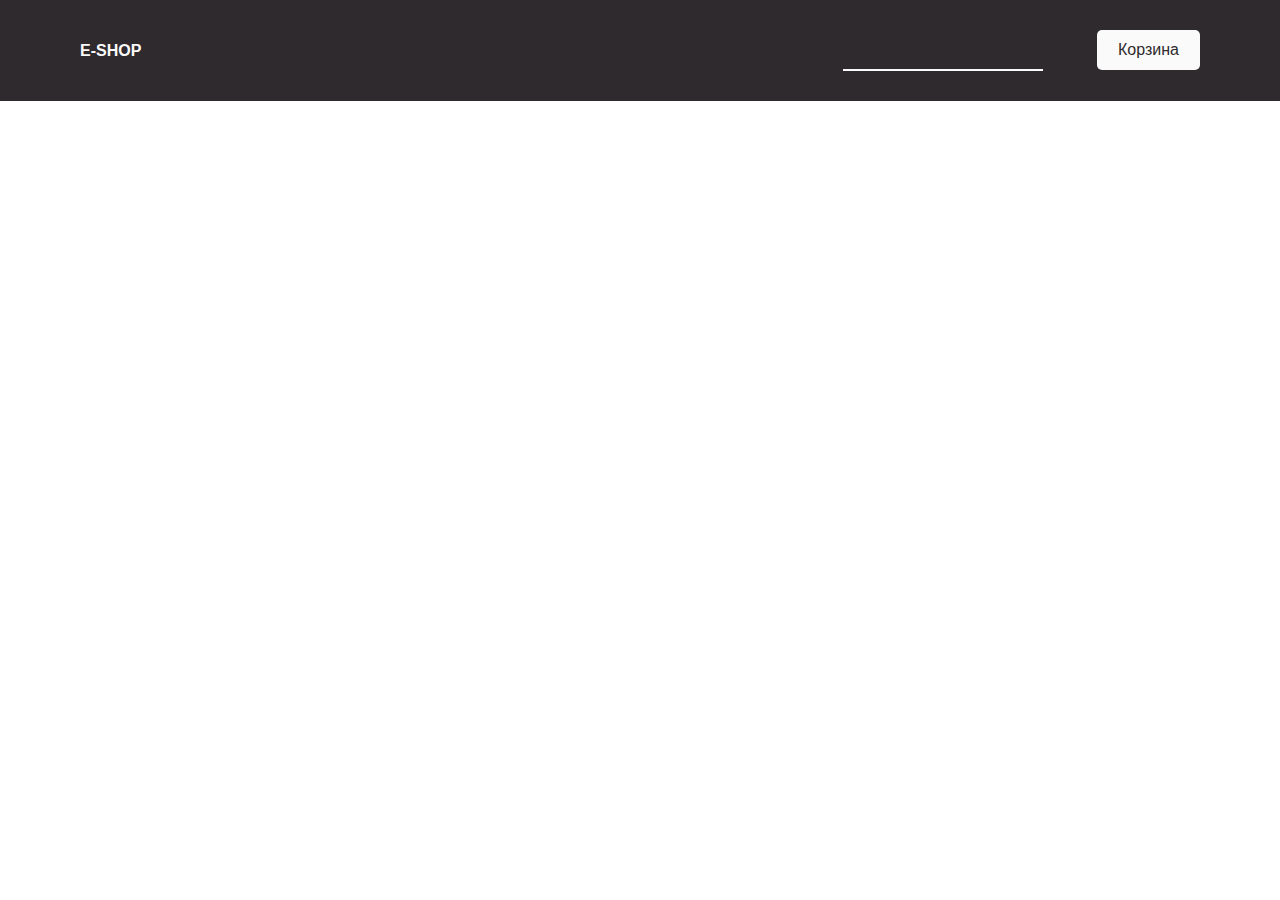
<file: index.html>
<!DOCTYPE html>
<html lang="en">
<head>
    <meta charset="UTF-8">
    <meta name="viewport" content="width=device-width, initial-scale=1.0">
    <title>Интернет магазин</title>
    <link rel="stylesheet" href="css/normalize.css">
    <link rel="stylesheet" href="./css/style.css">
</head>
<body>
    <haeder class="header">
        <div class="logo">E-shop</div>
        <div class="cart">
            <form action="#" class="search-form">
                <input type="text" class="search-field">
                <button class="btn-search" type="submit">
                    <i class="fas fa-search"></i>
                </button>
            </form>
            <button class="btn-cart" type="button">Корзина</button>
            <div class="cart-block invisible"></div>
        </div>
    </haeder>
    <main>
        <div class="products">

    </div>
</main> 
<!--<script defer src="https://use.fontawesome.com/releases/v5.7.2/js/all.js"
    integrity="sha384-0pzryjIRos8mFBWMzSSZApWtPl/5++eIfzYmTgBBmXYdhvxPc+XcFEk+zJwDgWbP"
    crossorigin="anonymous"></script>-->
  <script src="js/main.js"></script>

    
</body>
</html>
</file>
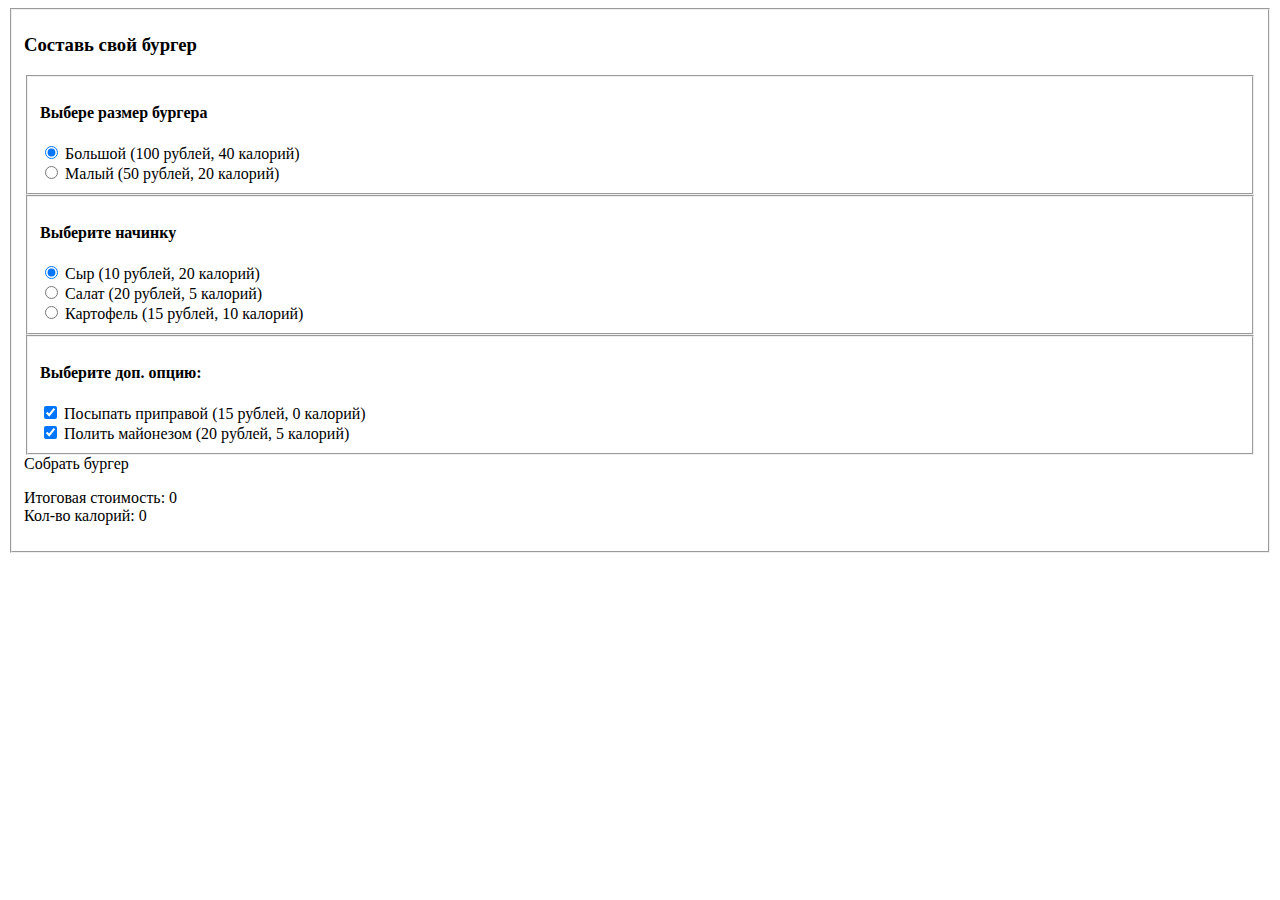
<file: hamburger/burger_calc.html>
<!DOCTYPE html>
<html lang="en">
<head>
    <meta charset="UTF-8">
    <meta name="viewport" content="width=device-width, initial-scale=1.0">
    <title>Document</title>
</head>
<body>
    <form action="#" id="hamburger-form">
        <fieldset id="hamburger-fieldset">
            <h3 id="hamburger-top">Составь свой бургер</h3>
            <fieldset class="hamburger-fieldset-inside">
                <h4>Выбере размер бургера</h4>
                <input type="radio" name="size" id="bigburger" value="Big" class="hamburger-input" data-price="100" data-calories="40"
                checked>
                <label for="bigburger">Большой (100 рублей, 40 калорий)</label><br>
                <input type="radio" name="size" id="smallburger" value="Small" class="hamburger-input" data-price="50" data-calories="20">
                <label for="smallburger">Малый (50 рублей, 20 калорий)</label>
            </fieldset>

            <fieldset class="hamburger-fieldset-inside">
                <h4>Выберите начинку</h4>
                <input type="radio" name="add" id="cheese" value="Cheese" class="hamburger-input" data-price="10" data-calories="20"
                    checked>
                    <label for="cheese">Сыр (10 рублей, 20 калорий)</label><br>
                <input type="radio" name="add" id="salad" value="Salad" class="hamburger-input" data-price="20" data-calories="5">
                <label for="salad"> Салат (20 рублей, 5 калорий)</label><br>
                <input type="radio" name="add" id="potato" value="Potato" class="hamburger-input" data-price="15" data-calories="10">
                <label for="potato">Картофель (15 рублей, 10 калорий)</label><br>                   
            </fieldset>
            <fieldset class="hamburger-fieldset-inside">
                <h4>Выберите доп. опцию:</h4>
                <input type="checkbox" checked name="topings" id="seasonig" value="Spices" 
                class="hamburger-input" data-price="15" data-calories="0">
                <label for="seasonig">Посыпать приправой (15 рублей, 0 калорий)</label><br>
                <input type="checkbox" checked name="topings" id="mayonnaise" value="Mayo" 
                class="hamburger-input" data-price="20"data-calories="5">
                <label for="mayonnaise">Полить майонезом (20 рублей, 5 калорий)</label><br>
            </fieldset>

            <div id="check">Собрать бургер</div>

            <p id="result">Итоговая стоимость: <span id="price">0</span><br>
            Кол-во калорий: <span id="calories">0</span></p>
        </fieldset>
    </form>
    <script src="burgerFactory.js"></script>
    <script>
    window.onload = () => {

        document.getElementById('check').addEventListener('click', () => {
           let burger = new Burger('size', 'add', 'topings');
            console.log(burger);
            burger.showSum('#price', '#calories'); 
        })
    }
    </script>
</body>
</html>
</file>
<file: css/style.css>
body {
    font-family: 'SF Pro Display', sans-serif;
}

.header {
    display: flex;
    background-color: #2f2a2d;
    justify-content: space-between;
    color: #fafafa;
    padding: 30px 80px;
}

button:focus {
    outline: none;
}

.logo {

    text-transform: uppercase;
    font-weight: bold;
}

.btn-cart {
    background-color: #fafafa;
    padding: 10px 20px;
    border: 1px solid transparent;
    color: #2f2a2d;
    border-radius: 5px;
    transition: all ease-in-out .4s;
    cursor: pointer;
}

.btn-cart:hover {
    background-color: transparent;
    border-color: #fafafa;
    color: #fafafa;
}

.btn-cart,
.logo {
    align-self: center;
}

/*.products {*/
/*display: flex;*/
/*justify-content: space-between;*/
/*flex-wrap: wrap;*/
/*padding: 40px 80px;*/
/*}*/
.products {
    column-gap: 30px;
    display: grid;
    grid-template-columns: repeat(auto-fit, 200px);
    grid-template-rows: 1fr;
    padding: 40px 80px;
    justify-content: space-between;
}

p {
    margin: 0 0 5px 0;
}

.product-item {
    display: flex;
    flex-direction: column;
    width: 200px;
    border-radius: 5px;
    overflow: hidden;
    margin: 20px 0;
}

img {
    max-width: 100%;
    height: auto
}

.desc {
    border: 1px solid #c0c0c040;
    padding: 15px
}

.cart {
    position: relative;
}

.cart-block {
    box-shadow: 0 0 5px rgba(0, 0, 0, 0.62);
    border-radius: 5px;
    box-sizing: border-box;
    right: 0;
    top: 130%;
    position: absolute;
    background-color: white;
    padding: 20px;
    color: black;
    width: 300px;
}

.invisible {
    display: none;
}

.cart-block:before {
    content: '';
    width: 0;
    height: 0;
    position: absolute;
    top: -10px;
    right: 35px;
    border-left: 10px solid transparent;
    border-right: 10px solid transparent;
    border-bottom: 10px solid white;
}

.buy-btn,
.del-btn {
    margin-top: 5px;
    background-color: #2f2a2d;
    padding: 5px 15px;
    border: 1px solid transparent;
    color: #fafafa;
    border-radius: 5px;
    transition: all ease-in-out .4s;
    cursor: pointer;
}

.buy-btn:hover,
.del-btn:hover {
    background-color: #fafafa;
    color: #2f2a2d;
    border: 1px solid #2f2a2d;
}

.cart-item {
    display: flex;
    justify-content: space-between;
}

.cart-item:not(:last-child) {
    margin-bottom: 20px;
}

.product-bio {
    display: flex;
}

.cart-item img {
    align-self: flex-start;
    margin-right: 15px;
}

.product-single-price {
    color: #474747;
    font-size: 0.5em;
}

.product-price {
    margin-left: 30px;
}

.product-desc {
    max-width: 150px;
}

.product-quantity {
    margin-top: 15px;
    font-size: 0.75em;
}

.right-block {
    text-align: right;
}

.btn-search {
    background-color: transparent;
    border: none;
    color: #fafafa;
    font-size: 1.2em;
    position: absolute;
    bottom: 5px;
    right: 0;
}

.search-form {
    position: relative;
    margin-right: 50px;
    display: inline-block;
}

.search-field:focus {
    outline: none;
}

.search-field {
    box-sizing: border-box;
    width: 200px;
    color: #fafafa;
    padding: 10px;
    background-color: transparent;
    border: none;
    border-bottom: 2px solid #fafafa;
}
</file>
